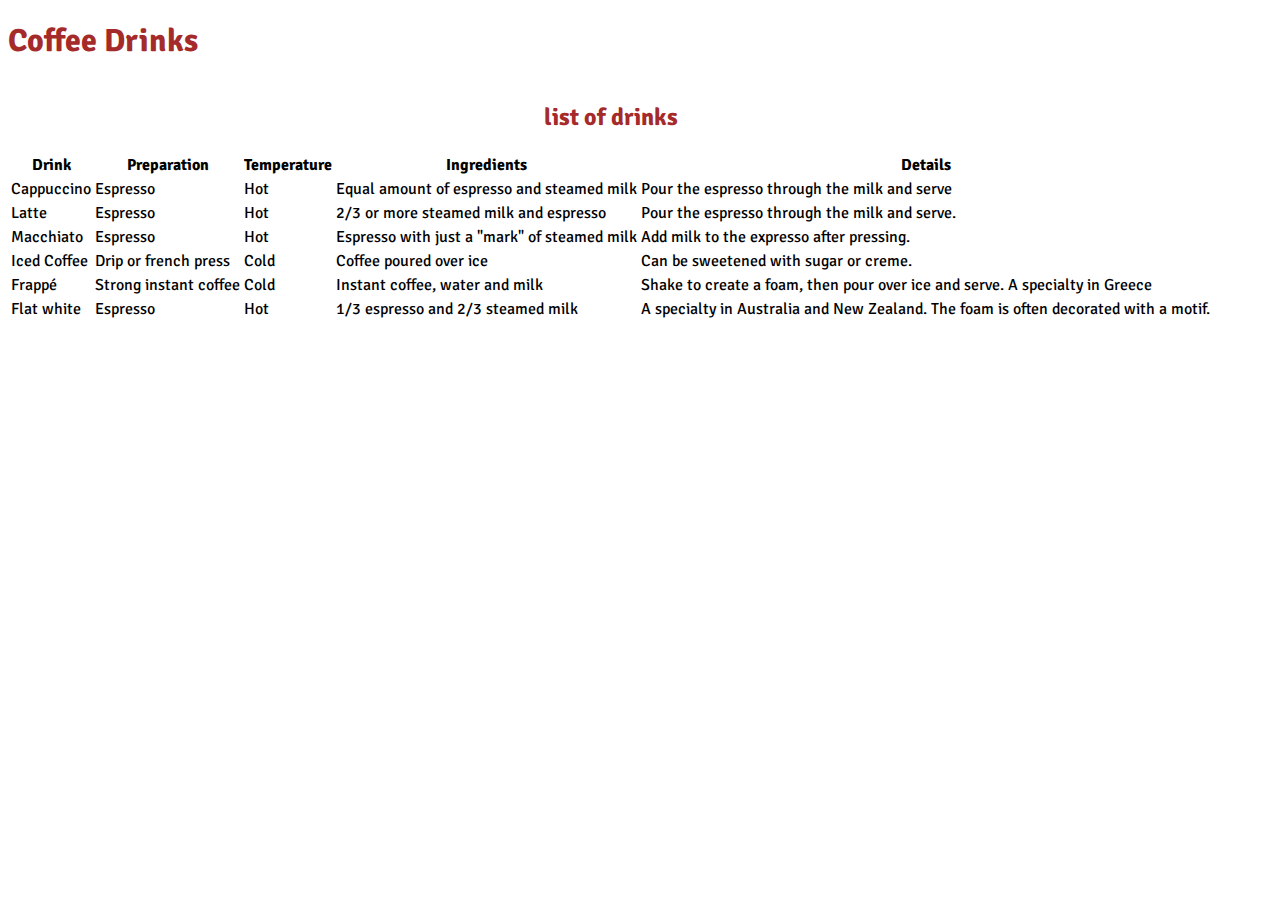
<file: drinks.html>
<!doctype html>
<html>
<head>
<meta charset="utf-8">
<title>Coffee Drinks</title>
<link href="https://fonts.googleapis.com/css?family=Signika" rel="stylesheet">
<link href="style.css" rel="stylesheet" type="text/css"/>
</head>

<body>

<h1>Coffee Drinks</h1>
<table>
<caption><h2>list of drinks<h2></caption>
<tr>
<th>Drink</th>
<th>Preparation</th>
<th>Temperature</th>
<th>Ingredients</th>
<th>Details</th>
</tr>
<tr>
<td>Cappuccino</td>
<td>Espresso</td>
<td>Hot</td>
<td>Equal amount of espresso and steamed milk</td>
<td>Pour the espresso through the milk and serve</td>
</tr>
<tr>
<td>Latte</td>
<td>Espresso</td>
<td>Hot</td>
<td>2/3 or more steamed milk and espresso</td>
<td>Pour the espresso through the milk and serve.</td>
</tr>

<tr>
<td>Macchiato</td>
<td>Espresso</td>
<td>Hot</td>
<td>Espresso with just a "mark" of steamed milk</td>
<td>Add milk to the expresso after pressing.</td>
</tr>
<tr>
<td>Iced Coffee</td>
<td>Drip or french press</td>
<td>Cold</td>
<td>Coffee poured over ice</td>
<td>Can be sweetened with sugar or creme.</td>
</tr>
<tr>
<td>Frappé</td>
<td>Strong instant coffee</td>
<td>Cold</td>
<td>Instant coffee, water and milk </td>
<td>Shake to create a foam, then pour over ice and serve. A specialty in Greece</td>
</tr>
<tr>
<td>Flat white</td>
<td>Espresso</td>
<td>Hot</td>
<td>1/3 espresso and 2/3 steamed milk</td>
<td>A specialty in Australia and New Zealand. The foam is often decorated with a motif.</td>
</tr>
</table>
</body>
</html>
</file>
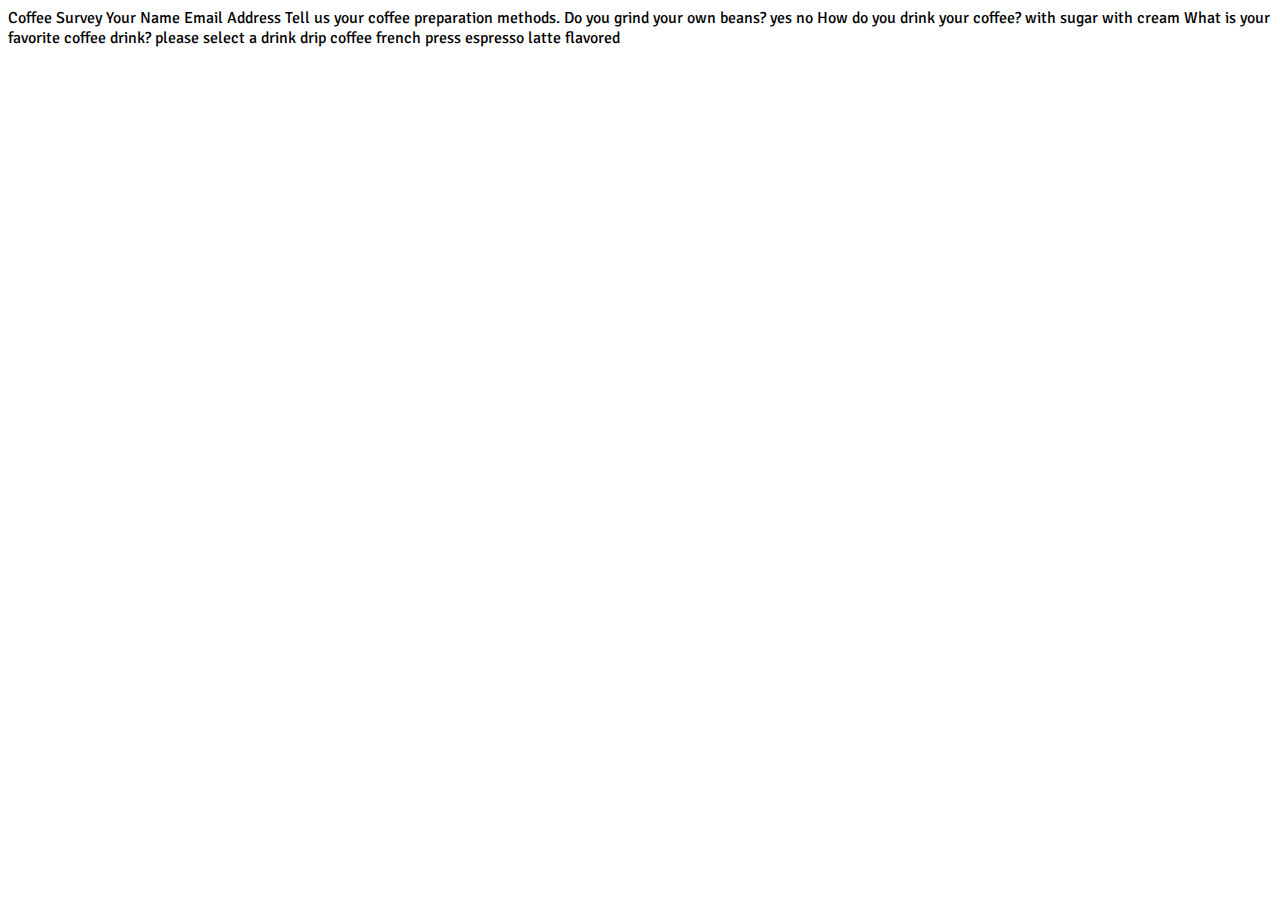
<file: survey.html>
<!doctype html>
<html>
<head>
<meta charset="utf-8">
<title>Coffee Survey</title>
<link href="https://fonts.googleapis.com/css?family=Signika" rel="stylesheet">
<link href="style.css" rel="stylesheet" type="text/css"/>
</head>

<body>

Coffee Survey

Your Name

Email Address

Tell us your coffee preparation methods.

Do you grind your own beans?
yes
no

How do you drink your coffee?
with sugar
with cream

What is your favorite coffee drink?

please select a drink
drip coffee
french press
espresso
latte
flavored

</body>
</html>
</file>
<file: style.css>
body{
	font-family: 'Signika', sans-serif;
}
h1 , h2 ,h3{
color:brown;
}
ul{
list-style-image:url("images/tiny-coffee-cup.gif")
}
</file>
